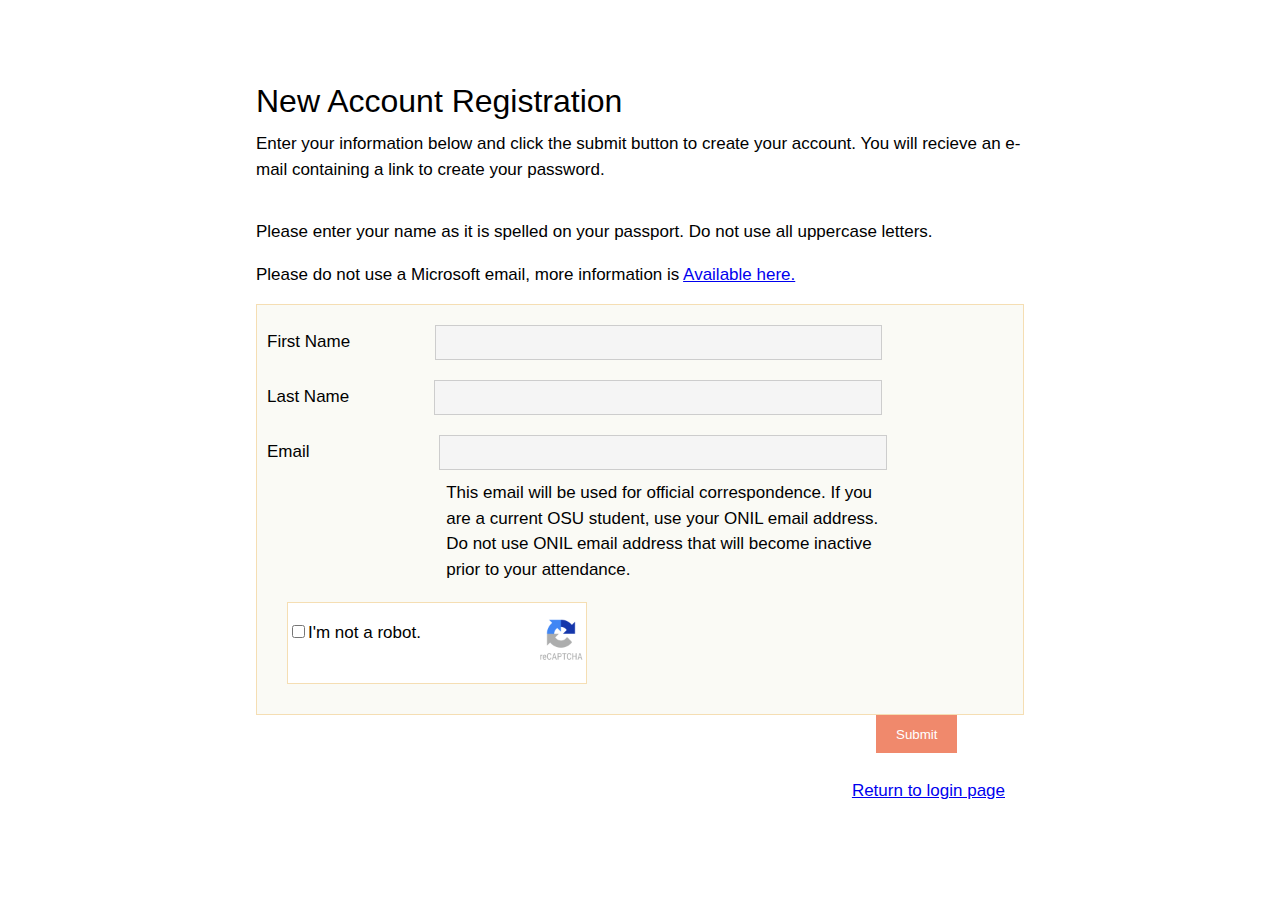
<file: Account-Reg/index.html>
<!DOCTYPE html>
<html lang="en">
<head>
    <meta charset="UTF-8">
    <meta http-equiv="X-UA-Compatible" content="IE=edge">
    <meta name="viewport" content="width=device-width, initial-scale=1.0">
    <meta name="author" content="Olamide Anifowoshe">

    <title>Account Registration | Home</title>
    <link rel="stylesheet" href="./css/style.css"> 
</head>
<body>
    <header>
    <h2>New Account Registration</h2>
</header>
<p class="paragraph1">Enter your information below and click the submit button to create your account. You will recieve an e-mail containing a link to create your password.</p>
<p>Please enter your name as it is spelled on your passport. Do not use all uppercase letters.</p>
<p>Please do not use a Microsoft email, more information is <a href="https://jumia.com.ng">Available here.</a></p>

<div class="container">
        <form class="info">
            <div><label>First Name</label>
            <input type="text">
             </div>
             <div>
                 <label>Last Name</label>
            <input type="text">
        </div>
        <div><label>Email</label>
            <input type="email"></input>
        </div>
        </form>
    <p class="email">This email will be used for official correspondence. If you are a current OSU student, use your ONIL email address. Do not use ONIL email address that will become inactive prior to your attendance.</p>
<div class="container1">
  <p><input type="checkbox">I'm not a robot.</p> 
  <img src="./images/recaptcha.png">
  
</div>
</div>

<button type="submit" class="button1">Submit</button>


<div class="return">
    <a href="https:my4glte.net">Return to login page</a>
</div>

</body>
</html>
</file>
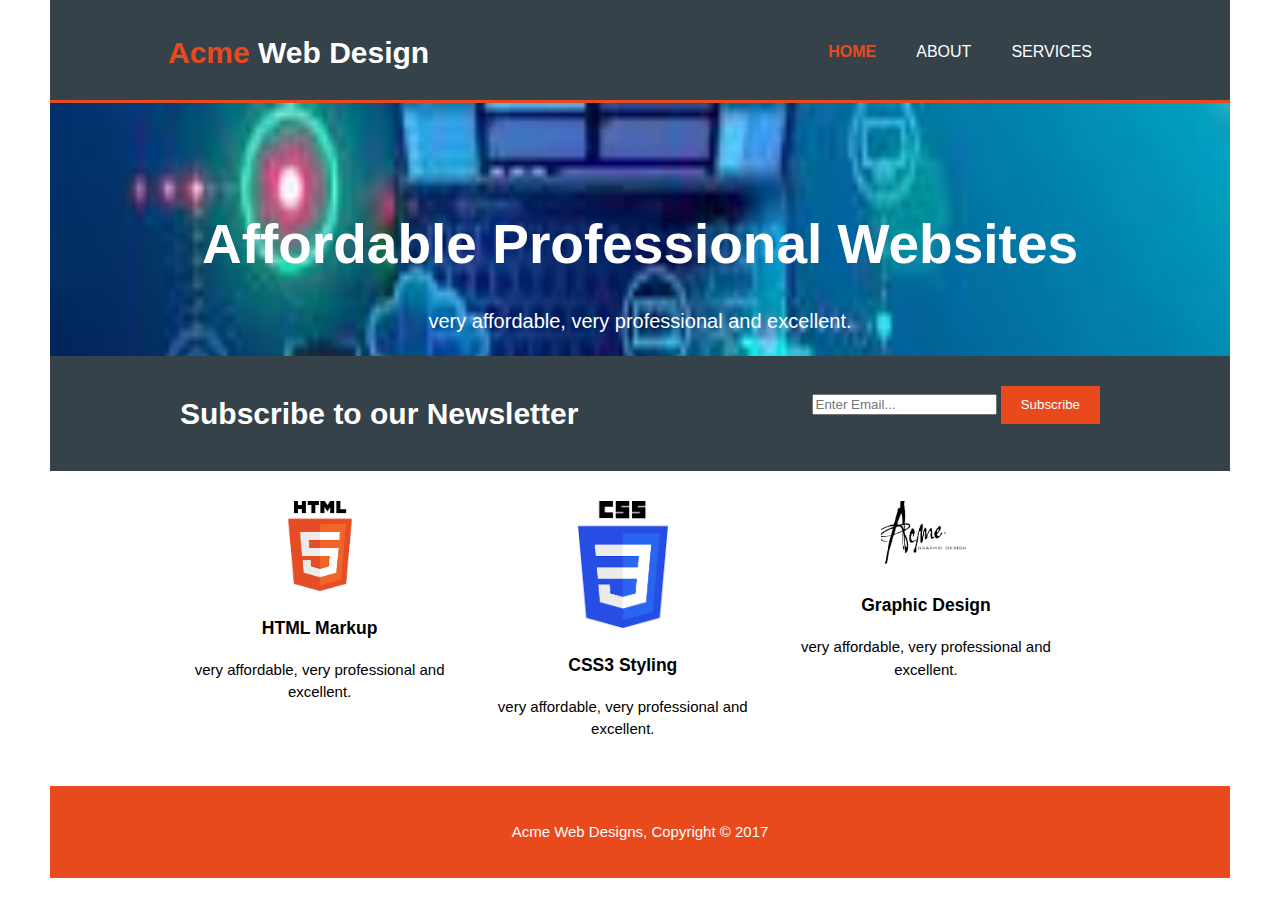
<file: Acme/index.html>
<!DOCTYPE html>
<html lang="en">
<head>
    <meta charset="UTF-8">
    <meta http-equiv="X-UA-Compatible" content="IE=edge">
    <meta name="viewport" content="width=device-width, initial-scale=1.0">
    <meta name="description" content="Affordable and Professional Web Design">
    <meta name="Keywords" content="web design, Affordable Web Design, Professional Web Designs">
    <meta name="author" content="Olamide Anifowoshe">

    <title>Acme Web Design | Welcome</title>
    <link rel="stylesheet" href="./css/style.css"> 
</head>
<body>
 <header>
     <div class="container">
     <div id="branding">
         <h1><span class="highlight">Acme</span> Web Design</h1>
     </div>
     <nav>
         <ul>
             <li class="current"><a href="index.html">Home</a></li>
             <li><a href="about.html">About</a></li>
             <li><a href="services.html">Services</a></li>
         </ul>
     </nav>
    </div>
 </header>  
 
 <section id="showcase">
     <div class="container">
         <h1>Affordable Professional Websites</h1>
         <p>very affordable, very professional and excellent.</p>
     </div>
 </section>

 <section id="newsletter">
     <div class="container">
         <h1>Subscribe to our Newsletter</h1>
         <form>
             <input type="email" placeholder="Enter Email... ">
             <button type="submit" class="button1">Subscribe</button> 
         </form>
     </div>
 </section>
      
 <section id="boxes">
     <div class="container">
       
         <div class="box">
            <img src="./images/html.png">
             <h3>HTML Markup</h3>
             <p>very affordable, very professional and excellent.</p>
         </div>
         
         <div class="box">
            <img src="./images/css.png">
            <h3>CSS3 Styling</h3>
            <p>very affordable, very professional and excellent.</p>
        </div>
       
        <div class="box">
            <img src="./images/acme.png">
            <h3>Graphic Design</h3>
            <p>very affordable, very professional and excellent.</p>
        </div>
     </div>
 </section>

 <footer>
     <p>Acme Web Designs, Copyright &copy; 2017</p>
 </footer>
</body>
</html>
</file>
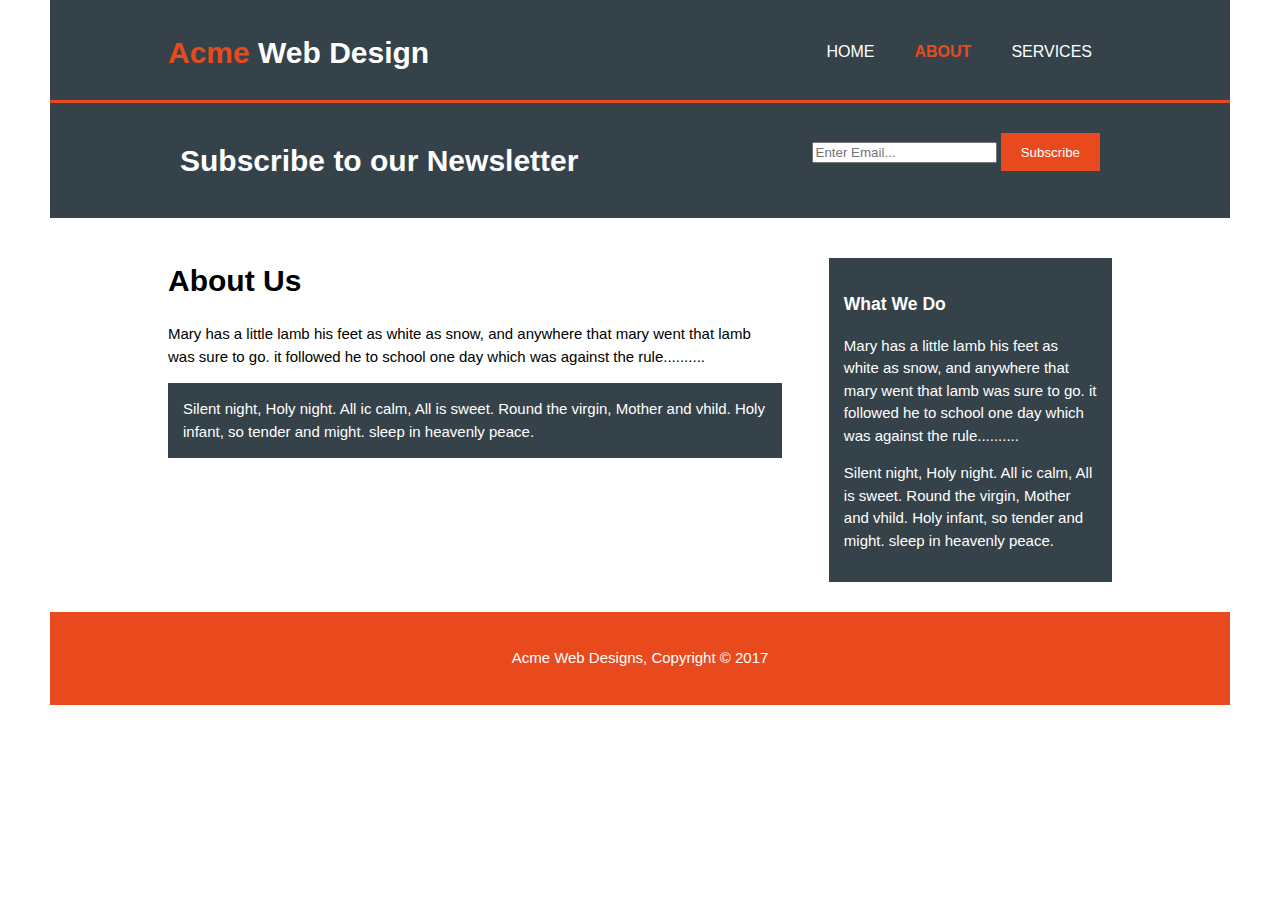
<file: Acme/About.html>
<!DOCTYPE html>
<html lang="en">
<head>
    <meta charset="UTF-8">
    <meta http-equiv="X-UA-Compatible" content="IE=edge">
    <meta name="viewport" content="width=device-width, initial-scale=1.0">
    <meta name="description" content="Affordable and Professional Web Design">
    <meta name="Keywords" content="web design, Affordable Web Design, Professional Web Designs">
    <meta name="author" content="Olamide Anifowoshe">

    <title>Acme Web Design | About</title>
    <link rel="stylesheet" href="./css/style.css"> 
</head>
<body>
 <header>
     <div class="container">
     <div id="branding">
         <h1><span class="highlight">Acme</span> Web Design</h1>
     </div>
     <nav>
         <ul>
             <li><a href="index.html">Home</a></li>
             <li class="current"><a href="about.html">About</a></li>
             <li><a href="services.html">Services</a></li>
         </ul>
     </nav>
    </div>
 </header>  
 


 <section id="newsletter">
     <div class="container">
         <h1>Subscribe to our Newsletter</h1>
         <form>
             <input type="email" placeholder="Enter Email... ">
             <button type="submit" class="button1">Subscribe</button> 
         </form>
     </div>
 </section>
      
 <section id="main">
     <div class="container">
          </div>
 </section>
 <section id="boxes">
    <div class="container">
<article id= "main_col">
<h1 class="page_title">About Us</h1>
<p> Mary has a little lamb his feet as white as snow, and anywhere that mary went that lamb was sure to go. it followed he to school one day which was against the rule..........</p>
<p class="dark">Silent night, Holy night. All ic calm, All is sweet. Round the virgin, Mother and vhild. Holy infant, so tender and might. sleep in heavenly peace. </p>
</article>

<aside id="sidebar">
    <div class="dark">
    <h3>What We Do</h3>
    <p> Mary has a little lamb his feet as white as snow, and anywhere that mary went that lamb was sure to go. it followed he to school one day which was against the rule..........</p>
<p>Silent night, Holy night. All ic calm, All is sweet. Round the virgin, Mother and vhild. Holy infant, so tender and might. sleep in heavenly peace. </p>
</div>
</aside>
</div>
</section>



<footer>
     <p>Acme Web Designs, Copyright &copy; 2017</p>
 </footer>
</body>
</html>
</file>
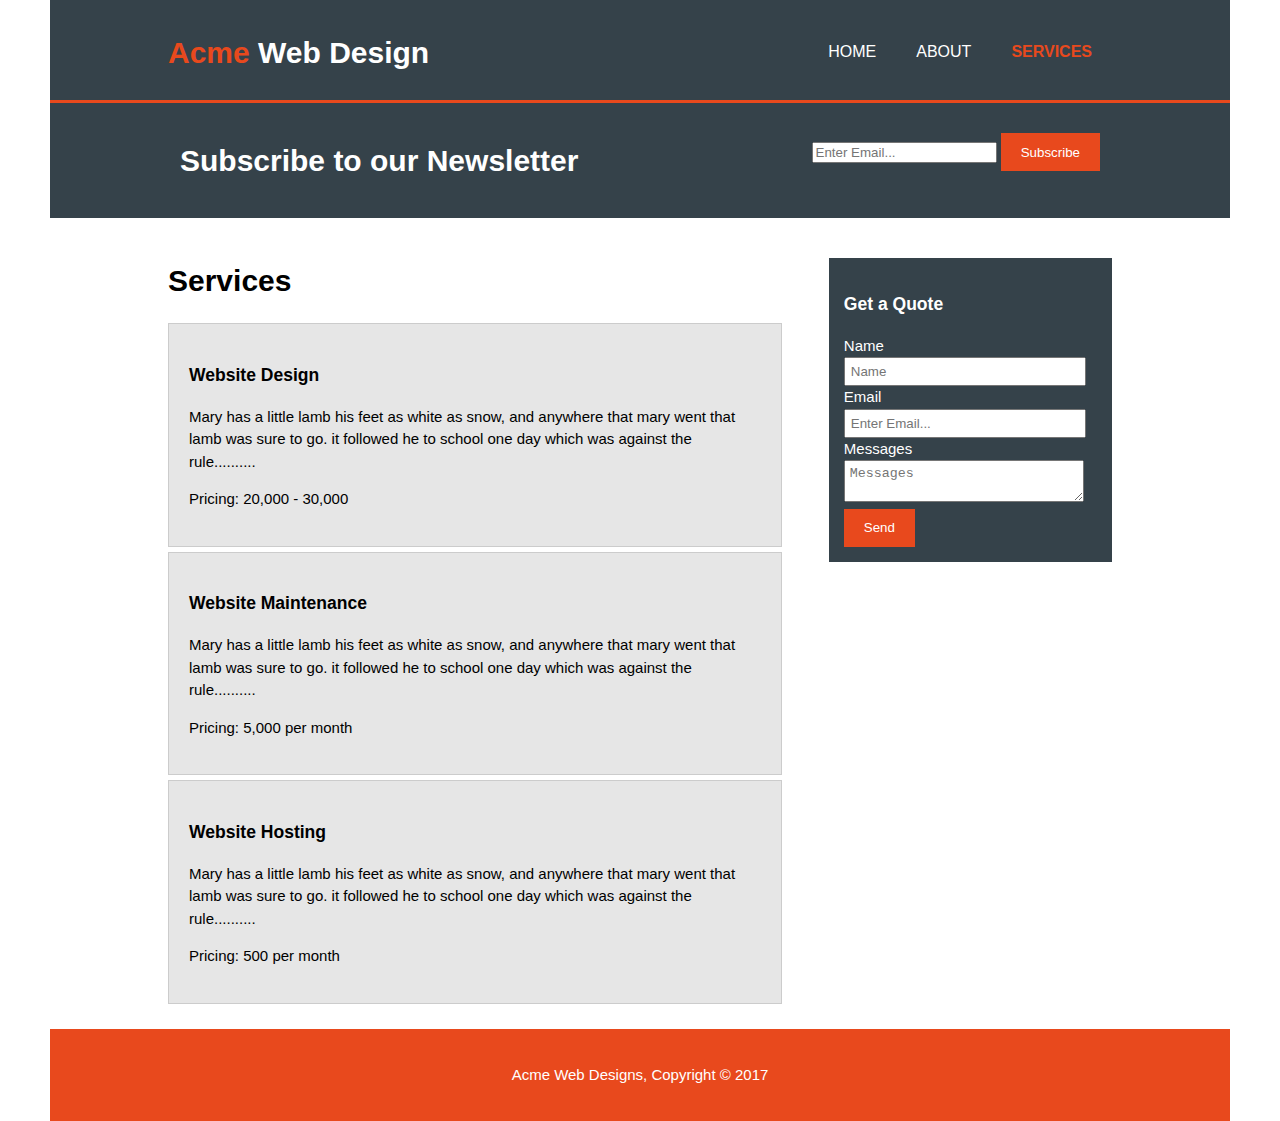
<file: Acme/services.html>
<!DOCTYPE html>
<html lang="en">
<head>
    <meta charset="UTF-8">
    <meta http-equiv="X-UA-Compatible" content="IE=edge">
    <meta name="viewport" content="width=device-width, initial-scale=1.0">
    <meta name="description" content="Affordable and Professional Web Design">
    <meta name="Keywords" content="web design, Affordable Web Design, Professional Web Designs">
    <meta name="author" content="Olamide Anifowoshe">

    <title>Acme Web Design | Services</title>
    <link rel="stylesheet" href="./css/style.css"> 
</head>
<body>
 <header>
     <div class="container">
     <div id="branding">
         <h1><span class="highlight">Acme</span> Web Design</h1>
     </div>
     <nav>
         <ul>
             <li><a href="index.html">Home</a></li>
             <li><a href="about.html">About</a></li>
             <li class="current"><a href="services.html">Services</a></li>
         </ul>
     </nav>
    </div>
 </header>  
 


 <section id="newsletter">
     <div class="container">
         <h1>Subscribe to our Newsletter</h1>
         <form>
             <input type="email" placeholder="Enter Email... ">
             <button type="submit" class="button1">Subscribe</button> 
         </form>
     </div>
 </section>
      
 <section id="main">
     <div class="container">
          </div>
 </section>
 <section id="boxes">
    <div class="container">
<article id= "main_col">
<h1 class="page_title">Services</h1>
<ul id="services">
    <li>
        <h3>Website Design</h3>
        <p> Mary has a little lamb his feet as white as snow, and anywhere that mary went that lamb was sure to go. it followed he to school one day which was against the rule..........</p>
        <p> Pricing: 20,000 - 30,000</p>
    </li>

    <li>
        <h3>Website Maintenance</h3>
        <p> Mary has a little lamb his feet as white as snow, and anywhere that mary went that lamb was sure to go. it followed he to school one day which was against the rule..........</p>
        <p> Pricing: 5,000 per month</p>
    </li> 

    <li>
        <h3>Website Hosting</h3>
        <p> Mary has a little lamb his feet as white as snow, and anywhere that mary went that lamb was sure to go. it followed he to school one day which was against the rule..........</p>
        <p> Pricing: 500 per month</p>
    </li>
</ul>

</article>

<aside id="sidebar">
    <div class="dark">
    <h3>Get a Quote</h3>
    <form class="quote">
        <div><label>Name</label><br>
        <input type="text" placeholder="Name">
         </div>
         <div>
             <label>Email</label><br>
        <input type="email" placeholder="Enter Email... ">
    </div>
    <div><label>Messages</label><br>
        <textarea placeholder="Messages"></textarea>
    </div>
        <button type="submit" class="button1">Send</button> 
    </form>
    
</div>
</aside>
</div>
</section>



<footer>
     <p>Acme Web Designs, Copyright &copy; 2017</p>
 </footer>
</body>
</html>
</file>
<file: Account-Reg/css/style.css>
body {
  width: 60%;
  font: 17px/ 1.5 verdana, sans-serif;
  padding: 50px 70px;
  margin: auto;
}

.container2 {
  background-color: black;
  color: red;
  padding: 10px;
  height: 40px;
  width: 100%;
}

h2 {
  font: 32px/ 1.5 "Open Sans", Arial, sans-serif;
}

.paragraph1 {
  position: relative;
  bottom: 20px;
}

.container {
  background-color: rgb(250, 250, 245);
  max-width: 100%;
  padding: 10px;
  border: 1px solid wheat;
}

.container1 {
  background-color: #ffffff;
  border: 1px solid black;
  width: 40%;
  height: 80px;
  border: 1px solid wheat;
  margin: 20px;
}

input[type="text"] {
  width: 60%;
  height: 35px;
  position: relative;
  left: 70px;
  margin: 10px;
  background-color: whitesmoke;
  border: 1px solid rgba(128, 128, 128, 0.342);
  padding: 15px;
  box-sizing: border-box;
}

input[type="email"] {
  width: 60%;
  height: 35px;
  position: relative;
  left: 115px;
  margin: 10px;
  padding: 15px;
  background-color: whitesmoke;
  border: 1px solid rgba(128, 128, 128, 0.342);
  box-sizing: border-box;
}

.email {
  position: relative;
  left: 30px;
  width: 60%;
  margin: auto;
}

img {
  width: 50px;
  height: 50px;
  float: right;
  position: relative;
  bottom: 50px;
}

h6 {
  position: relative;
  left: 80px;
}

.button1 {
  height: 38px;
  background: #e8491da6;
  border: 0;
  padding-left: 20px;
  padding-right: 20px;
  color: white;
  position: relative;
  left: 620px;
}

.return {
  position: absolute;
  right: 250px;
  padding: 25px;
}
</file>
<file: Acme/css/style.css>
body {
    font: 15px/ 1.5 Arial, Helvetica, Sans-serif;
    padding: 0 50px;
    margin: 0;
    background-color; #f4f4f4;
  }

/*Global*/
.container {
    width: 80%;
    margin: auto;
    overflow: hidden;
}
ul{
    margin:0px;
    padding:0px;
}

.button1{
    height: 38px;
    background: #e8491d ;
    border: 0;
    padding-left: 20px;
    padding-right: 20px;
    color: #ffffff;
}

.dark {
    padding: 15px;
    background: #35424a;
    color: #ffffff;
    margin-top: 10px;
    margin-bottom: 10px;
}

/*Header*/
header{
    background: #35424a;
    color: #ffffff;
    padding-top: 30px;
    min-height: 70px;
    border-bottom: #e8491d 3px solid; 
}
   
header a{
    color: #ffffff;
    text-decoration: none;
    text-transform: uppercase;
    font-size: 16px; 
}


header li{
    float: left;
    display:inline;
    padding: 0 20px 0 20px;
}

    header #branding{
        float: left;
    }

    header #branding h1{
        margin:0;
    }

    header nav{
        float: right;
        margin-top: 10px;
    }

    header .highlight, header .current a{
        color: #e8491d;
        font-weight: bold;
    }

    header a:hover{
        color: #cccccc;
        font-weight: bold;
    }

    /*showcase*/
    #showcase {
        min-height: 100px;
        background: url('../images/showcase.jpeg') no-repeat  0 -400px;
        background-size:1400px 1400px;
       
      
        text-align: center;
        color: #ffffff;
    }
    #showcase h1{
        margin-top: 100px;
        font-size: 55px;
        margin-bottom: 10px;
    }
        
     
    #showcase p{
        font-size: 20px;
    }
/*Newsletter*/
    #newsletter {
        padding: 15px;
        color: #ffffff;
        background: #35424a
    }

    #newsletter h1{
        float: left;
    }

    #newsletter form {
        float: right;
        margin-top: 15px;
    }

    #newsletter input=[type="email"]{
        padding: 4px;
        height: 25px;
        width: 250px;
    }

    /*Boxes*/
    #boxes{
        margin-top: 20px; 
    }
    #boxes .box{
         float: left;
         text-align:center ;
         width: 30%;
         padding: 10px;
    }

    #boxes .box img{
        width: 90px;
    }

/*Main_col*/
article#main_col{
    float: left;
    width: 65%;
}

/* Sidebar */
aside#sidebar {
    float: right;
    width: 30%;
    margin-top: 10px;
}
aside#sidebar .quote input, aside#sidebar .quote textarea {
    width: 90%;
    padding: 5px;
}

/*Services*/
ul#services li{
    list-style:none;
    padding: 20px;
    border: #cccccc solid 1px;
    margin-bottom: 5px;
    background: #e6e6e6;
     }


/* footer */

    footer{
        padding: 20px;
        margin-top: 20px;
        color: #ffffff;
        background-color: #e8491d;
        text-align: center;
    }

    /*Media queries*/
    @media(max-width: 768px){
        header #branding, 
        header nav,
        header nav li, 
        #newsletter h1,
        #newsletter form
        #boxes .box 
        article#main-col
        aside#sidebar{
            float: none;
            text-align: center;
            width:100%

            header {
                padding-bottom: 20px;
            }

            #showcase h1{
                margin-top: 40px;

            #newsletter button, .quote button{
                display: block;
                width: 100%;
            }

            #newsletter form input[type="email"], .quote input, .quote textarea {
                width: 100%;
                margin-button: 5px;
            }

            }
}
    }
</file>
